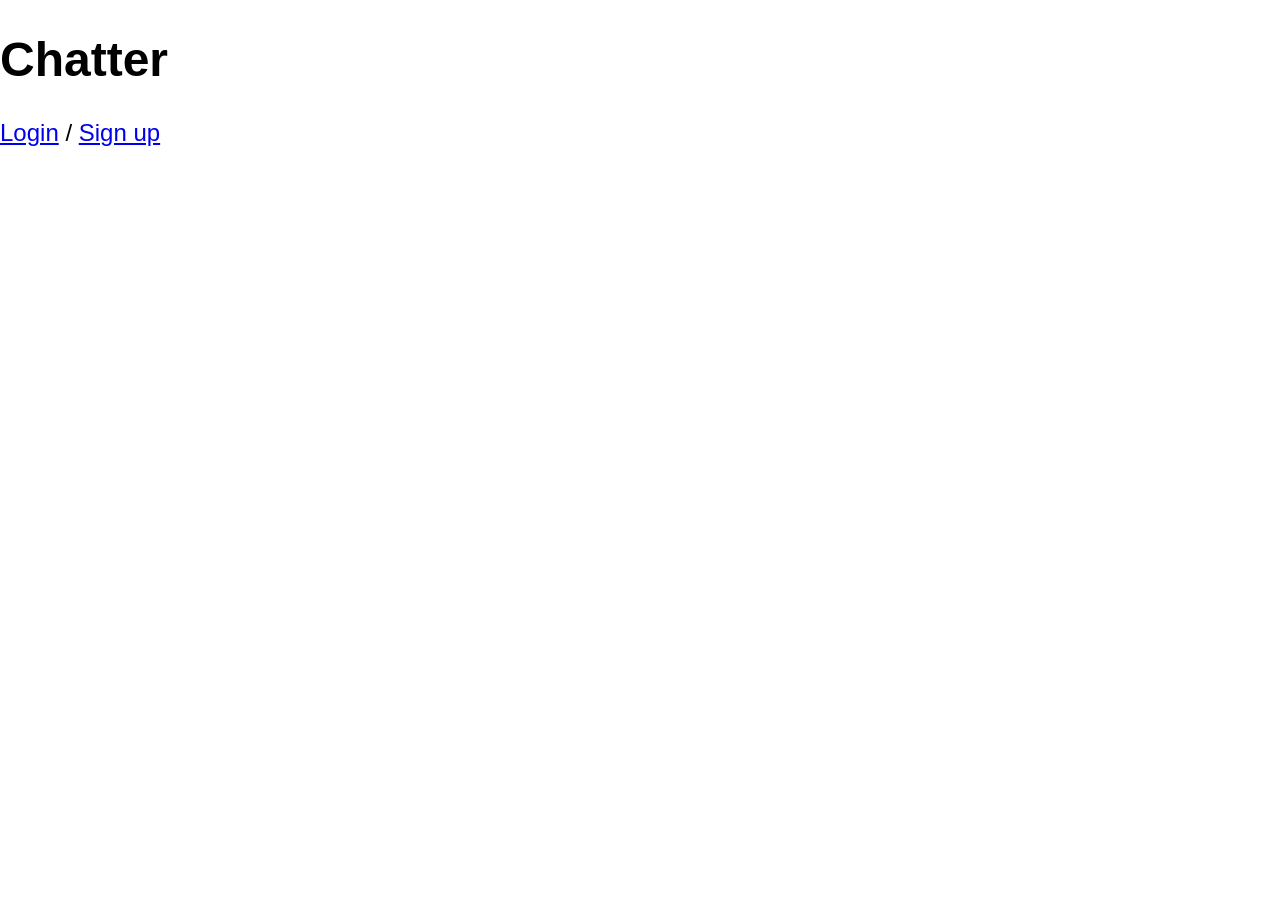
<file: index.html>
<!DOCTYPE html>
<html lang="en">
<head>
    <meta charset="UTF-8">
    <meta name="viewport" content="width=device-width, initial-scale=1.0">
    <title>Welcome</title>
    <link rel="stylesheet" href="stylesheet.css">
</head>
<body>
    <h1>Chatter</h1>
    <p><a href="login.php">Login</a> / <a href="sign_up.php"> Sign up</a></p>
</body>
</html>
</file>
<file: stylesheet.css>
html, body {

    font-family: sans-serif;
    font-size: 24px;
    height: 100%;
    width: 100%;
    overflow: hidden;
    margin: 0px;

}

.error {

    color: red;

}


* {box-sizing: border-box}

.tab {
  float: left;
  border: 1px solid #ccc;
  background-color: #f1f1f1;
  width: 20vw;
  height: 100vh;
  overflow: auto;
}

.tab button {
  display: block;
  background-color: inherit;
  color: black;
  padding: 22px 16px;
  width: 100%;
  border: none;
  outline: none;
  text-align: left;
  cursor: pointer;
  transition: 0.3s;
  font-size: 24px;
}

.tab button:hover {
  background-color: #ddd;
}

.tab button.active {
  background-color: #ccc;
}

.tabcontent {

  float: left;
  padding: 0px 12px;
  border: 1px solid #ccc;
  width: 80vw;
  border-left: none;
  height: 100vh;
  display: none;
  overflow: auto;
}
.message_info {

    color: grey;
    font-size: 24px;
}
.message_text {

    color: black;
}
</file>
<file: public/resources/css/stylesheet.css>
html, body {

    font-family: sans-serif;
    font-size: 24px;
    height: 100%;
    width: 100%;
    overflow: hidden;
    margin: 0px;

}

.error {

    color: red;

}
</file>
